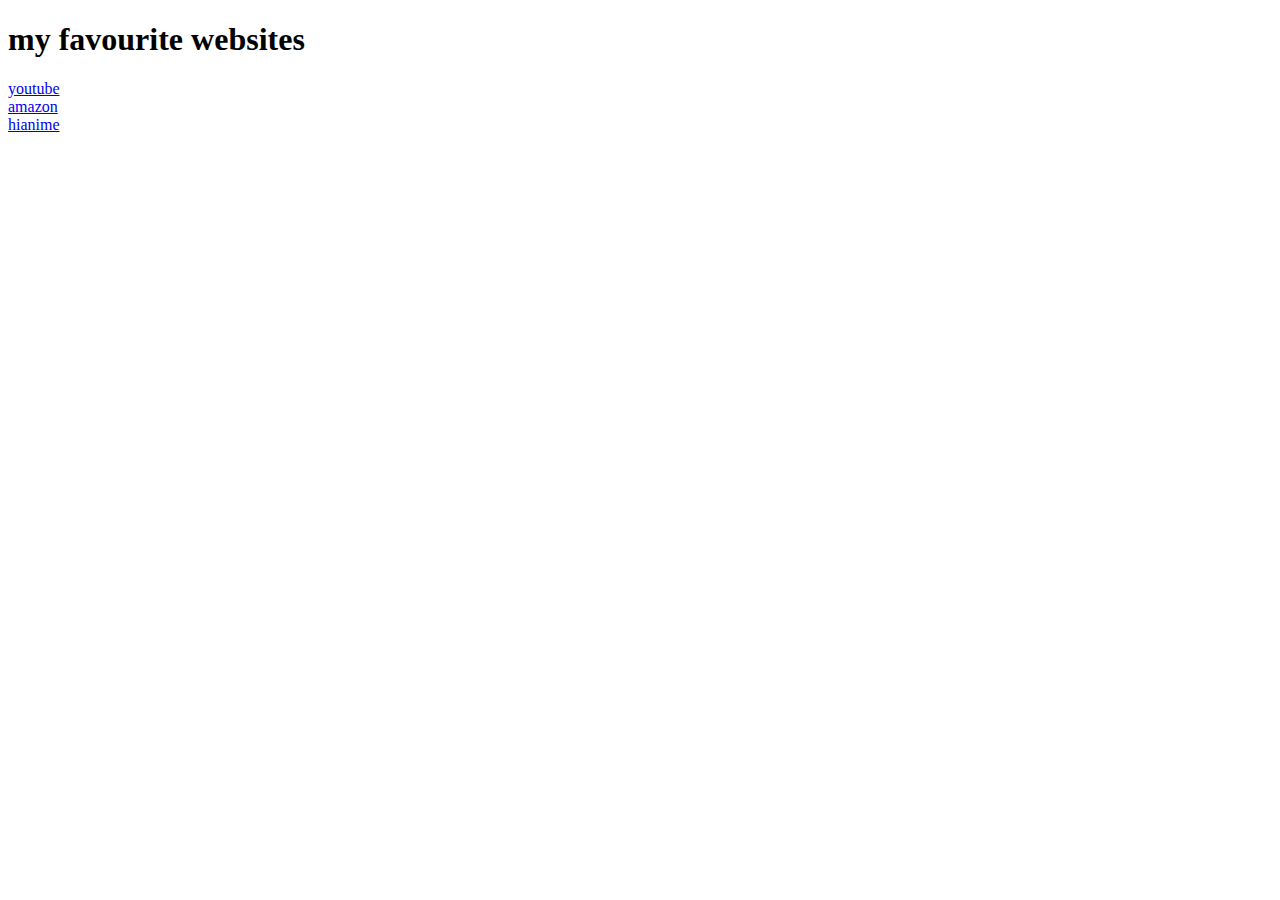
<file: lab1/my favourite websites.html>
<!DOCTYPE html>
<html lang="en">
<head>
    <meta charset="UTF-8">
    <meta name="viewport" content="width=device-width, initial-scale=1.0">
    <title>my favourite websites</title>
</head>
<body>
    <h1>my favourite websites</h1>
   <a href="https://www.youtube.com/" target="_blank">youtube</a>
   <br>
    <a href="https://www.amazon.in/" target="_blank">amazon</a>
    <br>
    <a href="https://hianime.nz/" target="_blank">hianime</a>
    
    
</body>
</html>
</file>
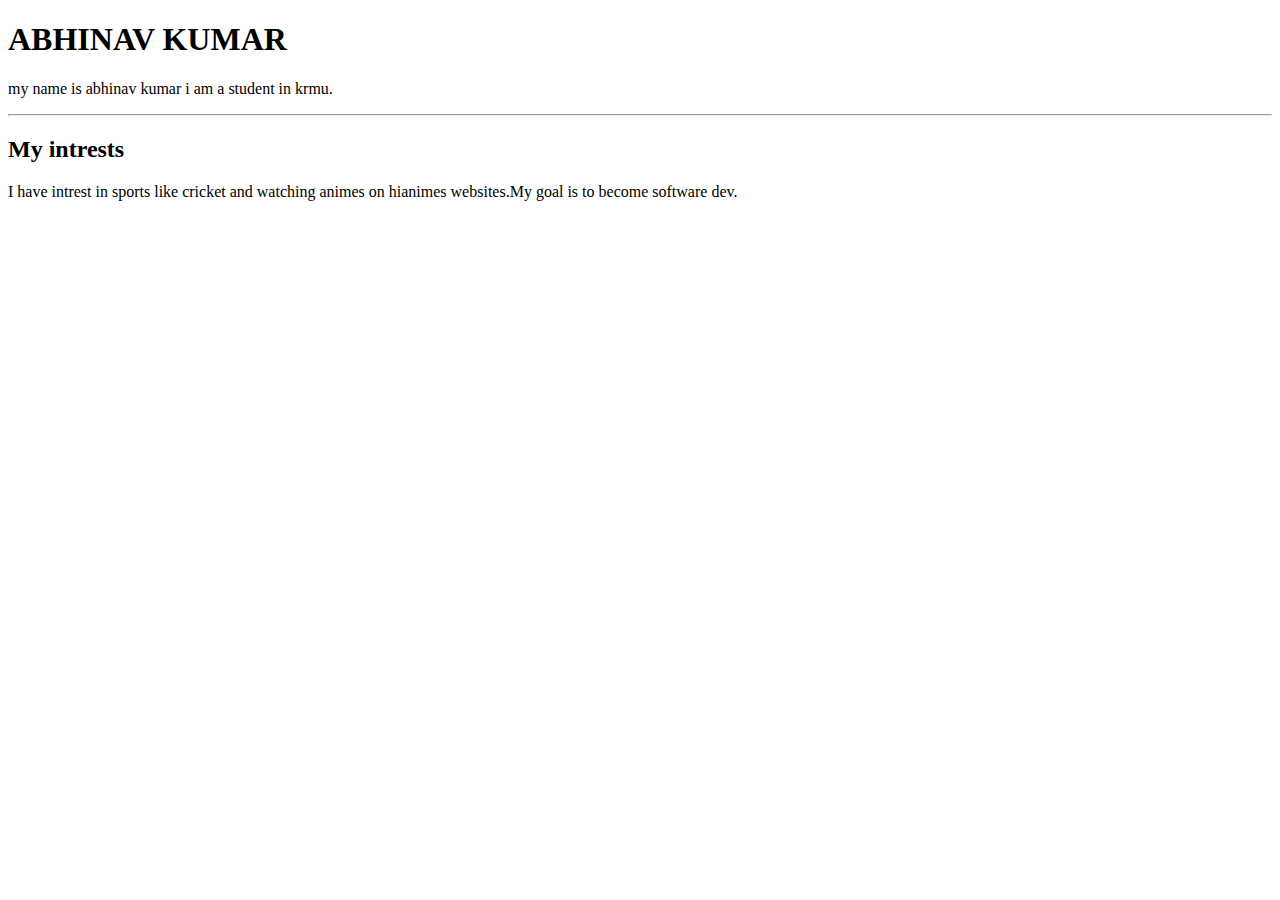
<file: lab1/My short bio.html>
<!DOCTYPE html>
<html lang="en">
<head>
    <meta charset="UTF-8">
    <meta name="viewport" content="width=device-width, initial-scale=1.0">
    <title>My Short Bio</title>
</head>
<body>
    <h1>ABHINAV KUMAR</h1>
    <p>my name is abhinav kumar i am a student in krmu.</p>
    <hr>
    <h2>My intrests</h2>
    <p>I have intrest in sports like cricket and watching animes on hianimes websites.My goal is to become software dev.</p>
</body>
</html>
</file>
